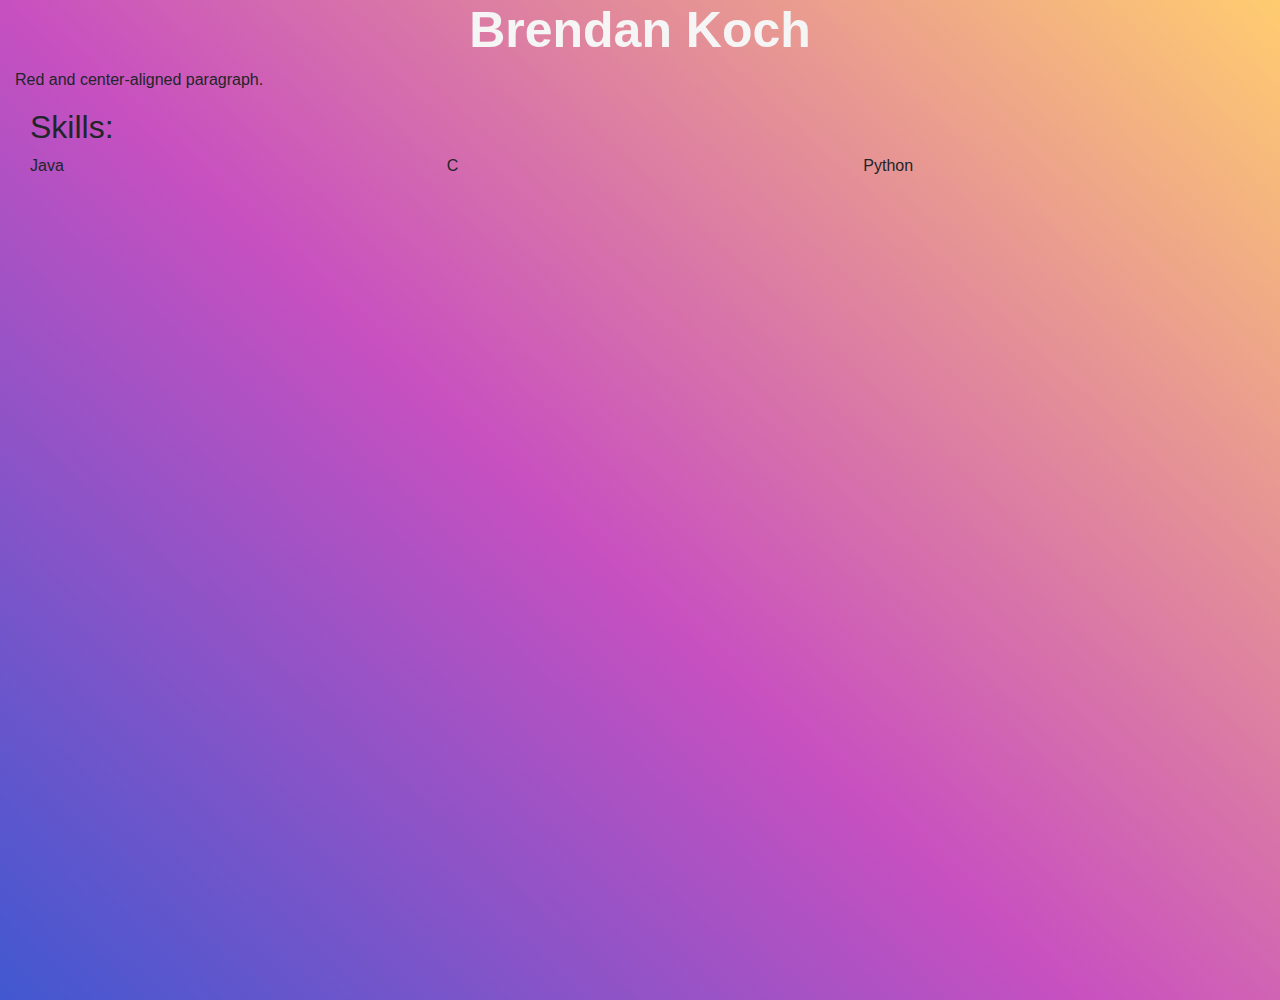
<file: home.html>
<!DOCTYPE html>
<html>
  <head>
    <link href="style.css" rel="stylesheet" />
    <link
      rel="stylesheet"
      href="https://stackpath.bootstrapcdn.com/bootstrap/4.3.1/css/bootstrap.min.css"
      integrity="sha384-ggOyR0iXCbMQv3Xipma34MD+dH/1fQ784/j6cY/iJTQUOhcWr7x9JvoRxT2MZw1T"
      crossorigin="anonymous"
    />
  </head>
  <body>
  
    <div class="container-fluid job">
      <h1 class="name">Brendan Koch</h1>
      <p class="center">Red and center-aligned paragraph.</p>
   
    <div class="skills"></div>
    <div class="container-fluid">
      <h2 class="skillsHeader">Skills:</h2>
      <div class="row head">
        <div class="col">
          <p>Java</p>
        </div>
        <div class="col">
          <p>C</p>
        </div>
        <div class="col">
          <p>Python</p>
        </div>
      </div>
    </div>
  </body>
</html>
</file>
<file: style.css>
.name {
    text-align: center;
    color: whitesmoke;
    font-size: 50px;
    font-family:-apple-system, BlinkMacSystemFont, 'Segoe UI', Roboto, Oxygen, Ubuntu, Cantarell, 'Open Sans', 'Helvetica Neue', sans-serif;
    font-weight: bold
    
    
  }

.container-fluid.job {
    background-color: #4158D0;
    background-image: linear-gradient(43deg, #4158D0 0%, #C850C0 46%, #FFCC70 100%);
    height: 1000px;


  }
</file>
